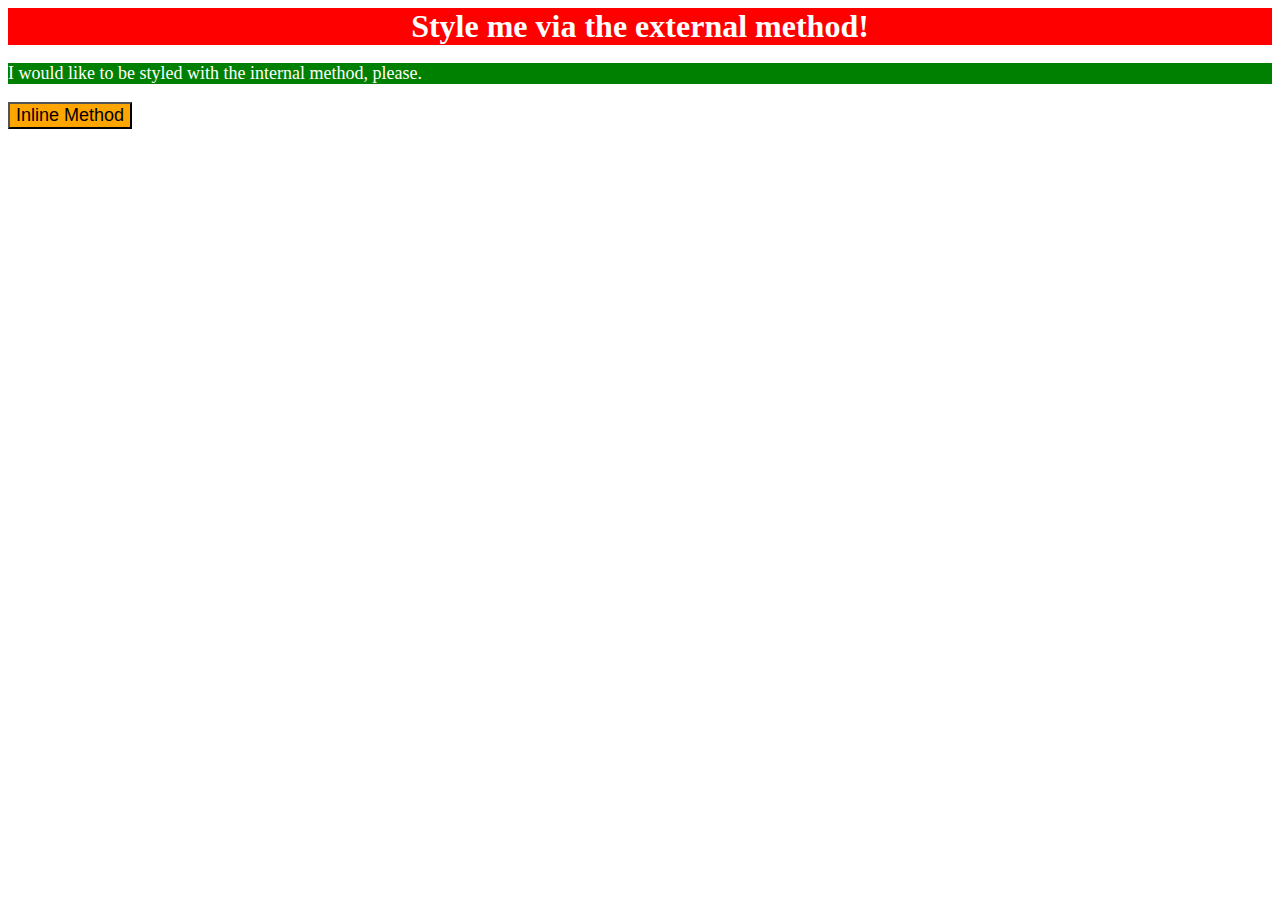
<file: foundations/01-css-methods/index.html>
<!DOCTYPE html>
<html lang="en">
  <head>
    <meta charset="UTF-8">
    <meta http-equiv="X-UA-Compatible" content="IE=edge">
    <meta name="viewport" content="width=device-width, initial-scale=1.0">
    <title>Methods for Adding CSS</title>
    <style>
	P {
		background: green;
		color: white;
		font-size: 18px;
	}
    </style>
    <link rel="stylesheet" href="style.css" >
  </head>
  <body>
    <div>Style me via the external method!</div>
    <p>I would like to be styled with the internal method, please.</p>
    <button style="background-color: orange; font-size: 18px;" >Inline Method</button>
  </body>
</html>
</file>
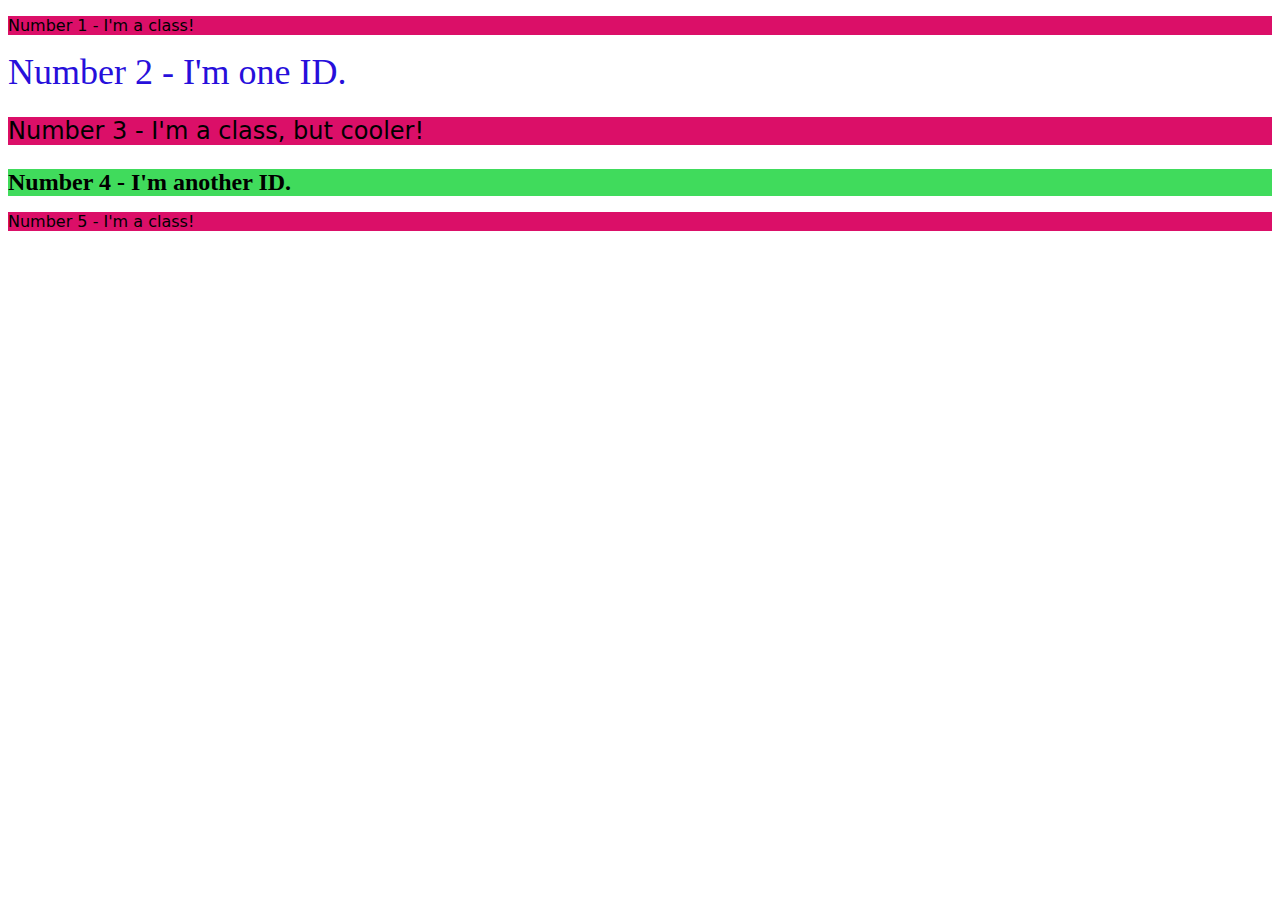
<file: foundations/02-class-id-selectors/index.html>
<!DOCTYPE html>
<html lang="en">
  <head>
    <meta charset="UTF-8">
    <meta http-equiv="X-UA-Compatible" content="IE=edge">
    <meta name="viewport" content="width=device-width, initial-scale=1.0">
    <title>Class and ID Selectors</title>
    <link rel="stylesheet" href="style.css">
  </head>
  <body>
    <p class="odd ">Number 1 - I'm a class!</p>
    <div id="second-element">Number 2 - I'm one ID.</div>
    <p class="odd medium-font">Number 3 - I'm a class, but cooler!</p>
    <div id="fourth-element" class="medium-font">Number 4 - I'm another ID.</div>
    <p class="odd ">Number 5 - I'm a class!</p>
  </body>
</html>
</file>
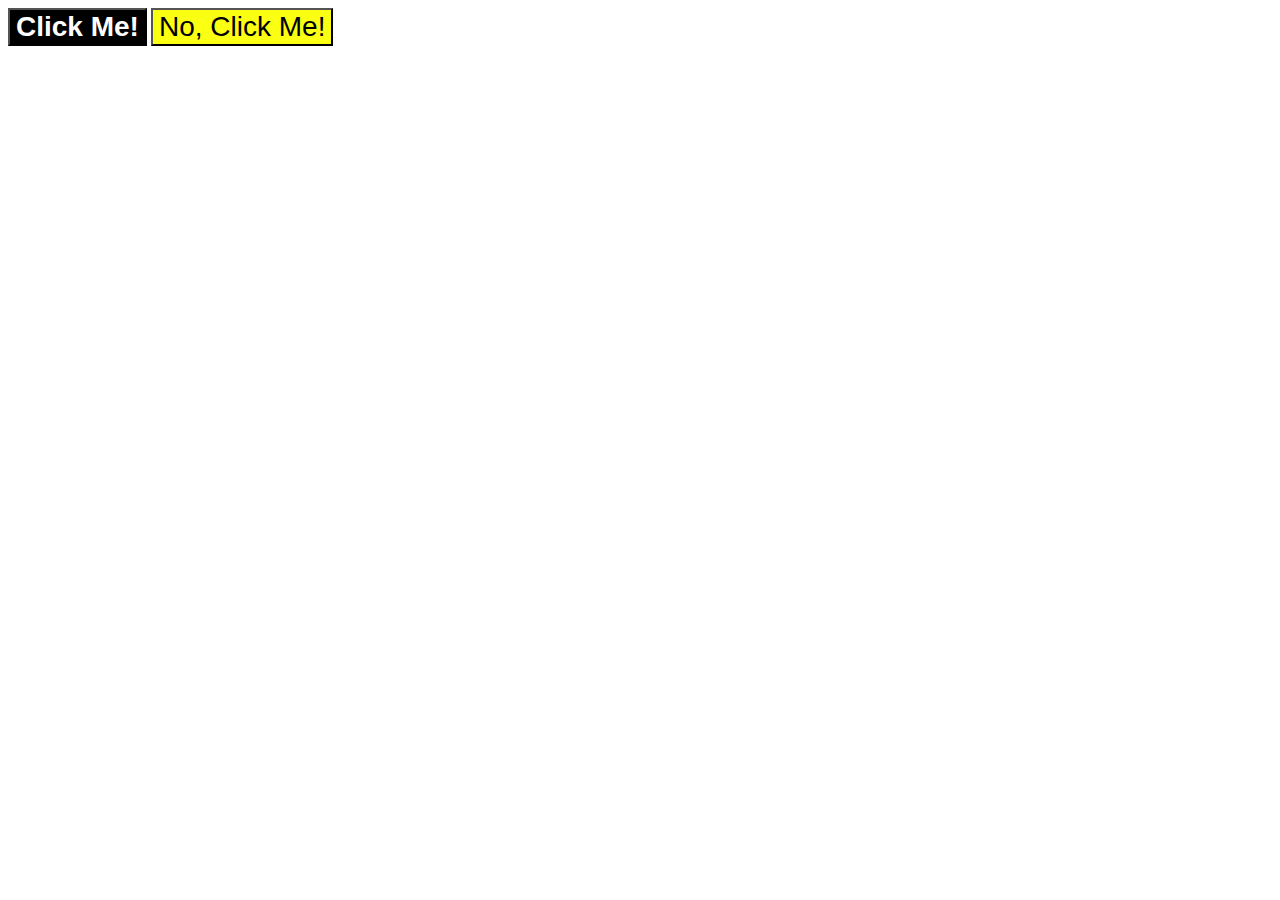
<file: foundations/03-grouping-selectors/index.html>
<!DOCTYPE html>
<html lang="en">
  <head>
    <meta charset="UTF-8">
    <meta http-equiv="X-UA-Compatible" content="IE=edge">
    <meta name="viewport" content="width=device-width, initial-scale=1.0">
    <title>Grouping Selectors</title>
    <link rel="stylesheet" href="style.css">
  </head>
  <body>
    <button class="first-button">Click Me!</button>
    <button class="second-button">No, Click Me!</button>
  </body>
</html>
</file>
<file: foundations/01-css-methods/style.css>
div {
	background-color: red;
	color: white;
	font-size: 32px;
	text-align: center;
	font-weight: bold;
}
</file>
<file: foundations/02-class-id-selectors/style.css>
.odd {
	background-color: #DB0F68;
	font-family: "Verdana", "Dejavu Sans", sans-serif;
}

.medium-font {
	font-size: 24px;
}

#second-element {
	color: #270FDB;
	font-size: 36px;
}

#fourth-element {
	background-color: #40DB5C;
	font-weight: 700;
}
</file>
<file: foundations/03-grouping-selectors/style.css>
.first-button,
.second-button {
	font-size: 28px;
	font-family: Helvetica, "Times New Roman", sans-serif;
}

.first-button {
	background-color: #000000;
	color: #FFF;
	font-weight: 700;
}

.second-button {
	background-color: #FBFF12;
}
</file>
